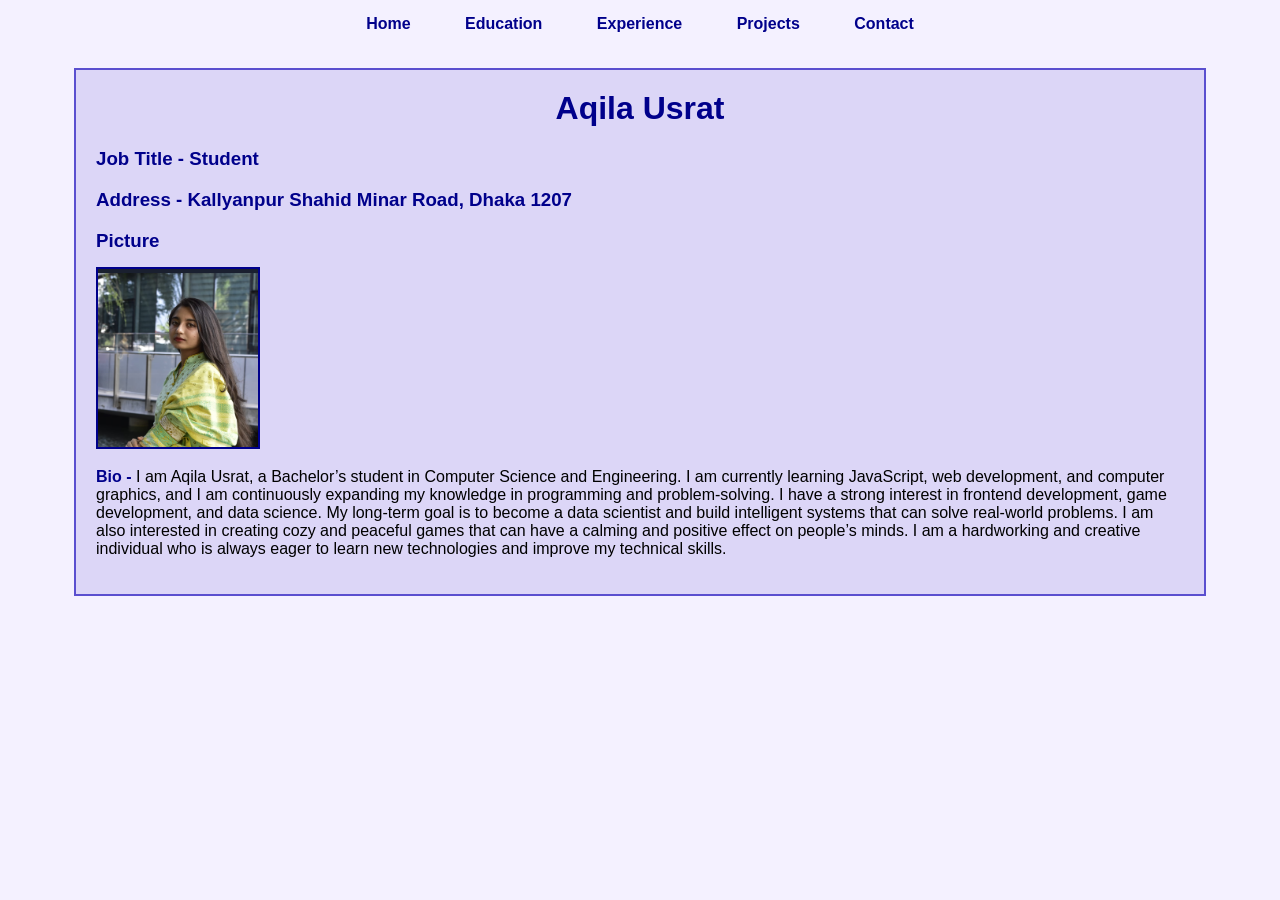
<file: usrat portfolio/html/index.html>
<!DOCTYPE html>
<html lang="en">
<head>
    <meta charset="UTF-8">
    <meta name="viewport" content="width=device-width, initial-scale=1.0">
    <title>Aqila Usrat | Portfolio</title>
    <link rel="stylesheet" href="../css/style.css">
</head>
<body>

    <header>
        <nav>
            <a href="index.html">Home</a>
            <a href="educations.html">Education</a>
            <a href="experience.html">Experience</a>
            <a href="projects.html">Projects</a>
            <a href="contact.html">Contact</a>
        </nav>
    </header>

    <div class="profile-box">
        <h1 class="center-name">Aqila Usrat</h1>

        <h3>Job Title - Student</h3>

        <h3>Address - Kallyanpur Shahid Minar Road, Dhaka 1207</h3>

        <h3>Picture</h3>
        <img src="../images/usratpicture.png" alt="Profile picture of Aqila Usrat">

        <p>
            <span class="bio-label">Bio -</span>
            I am Aqila Usrat, a Bachelor’s student in Computer Science and Engineering. I am currently learning JavaScript,
            web development, and computer graphics, and I am continuously expanding my knowledge in programming and
            problem-solving. I have a strong interest in frontend development, game development, and data science.
            My long-term goal is to become a data scientist and build intelligent systems that can solve real-world
            problems. I am also interested in creating cozy and peaceful games that can have a calming and positive
            effect on people’s minds. I am a hardworking and creative individual who is always eager to learn new
            technologies and improve my technical skills.
        </p>
    </div>

</body>
</html>
</file>
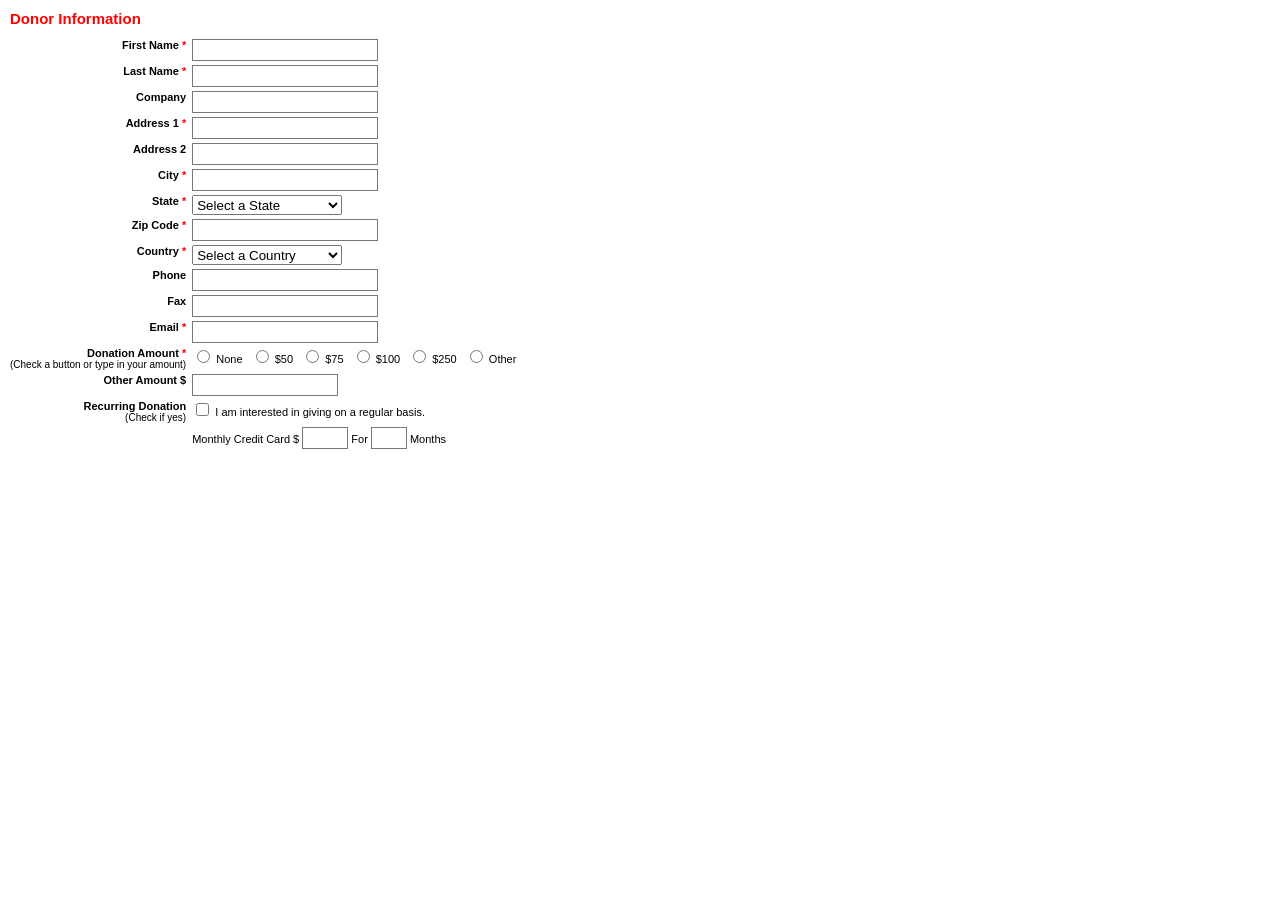
<file: lab assessment practice/form.html>
<!DOCTYPE html>
<html lang="en">
<head>
    <meta charset="UTF-8">
    <title>Donor Form Aqila </title>
<link rel="stylesheet" href="form.css">
</head>
<body>

    <h1>Donor Information</h1>

    <form method="post">
        <table>
            <tr>
                <td>First Name <span class="required">*</span></td>
                <td><input type="text" id="firstName" name="firstName" required></td>
            </tr>
            <tr>
                <td>Last Name <span class="required">*</span></td>
                <td><input type="text" id="lastName" name="lastName" required></td>
            </tr>
            <tr>
                <td>Company</td>
                <td><input type="text" id="company" name="company"></td>
            </tr>
            <tr>
                <td>Address 1 <span class="required">*</span></td>
                <td><input type="text" id="address1" name="address1" required></td>
            </tr>
            <tr>
                <td>Address 2</td>
                <td><input type="text" id="address2" name="address2"></td>
            </tr>
            <tr>
                <td>City <span class="required">*</span></td>
                <td><input type="text" id="city" name="city" required></td>
            </tr>
            <tr>
                <td>State <span class="required">*</span></td>
                <td>
                    <select id="state" name="state" required>
                        <option value="">Select a State</option>
                        <option>Dhaka</option>
                        <option>Chattogram</option>
                    </select>
                </td>
            </tr>
            <tr>
                <td>Zip Code <span class="required">*</span></td>
                <td><input type="text" id="zip" name="zip" required></td>
            </tr>
            <tr>
                <td>Country <span class="required">*</span></td>
                <td>
                    <select id="country" name="country" required>
                        <option value="">Select a Country</option>
                        <option>Bangladesh</option>
                    </select>
                </td>
            </tr>
            <tr>
                <td>Phone</td>
                <td><input type="text" id="phone" name="phone"></td>
            </tr>
            <tr>
                <td>Fax</td>
                <td><input type="text" id="fax" name="fax"></td>
            </tr>
            <tr>
                <td>Email <span class="required">*</span></td>
                <td><input type="text" id="email" name="email" required></td>
            </tr>

            <tr>
                <td>
                    Donation Amount <span class="required">*</span>
                    <span class="note">(Check a button or type in your amount)</span>
                </td>
                <td class="radio-row">
                    <label class="normal-text"><input type="radio" name="donation" value="none"> None</label>
                    <label class="normal-text"><input type="radio" name="donation" value="50"> $50</label>
                    <label class="normal-text"><input type="radio" name="donation" value="75"> $75</label>
                    <label class="normal-text"><input type="radio" name="donation" value="100"> $100</label>
                    <label class="normal-text"><input type="radio" name="donation" value="250"> $250</label>
                    <label class="normal-text"><input type="radio" name="donation" value="other"> Other</label>
                </td>
            </tr>

            <tr>
                <td>Other Amount $</td>
                <td><input type="text" id="otherAmount" name="otherAmount" class="other-input"></td>
            </tr>

            <tr>
                <td>
                    Recurring Donation
                    <span class="note">(Check if yes)</span>
                </td>
                <td>
                    <input type="checkbox" name="recurring" value="yes">
                    <span class="normal-text">I am interested in giving on a regular basis.</span>
                </td>
            </tr>

            <tr>
                <td></td>
                <td>
                    <span class="normal-text">Monthly Credit Card $</span>
                    <input type="text" id="monthlyCard" name="monthlyCard" class="small-box">
                    <span class="normal-text">For</span>
                    <input type="text" id="months" name="months" class="tiny-box">
                    <span class="normal-text">Months</span>
                </td>
            </tr>
        </table>
    </form>

</body>
</html>
</file>
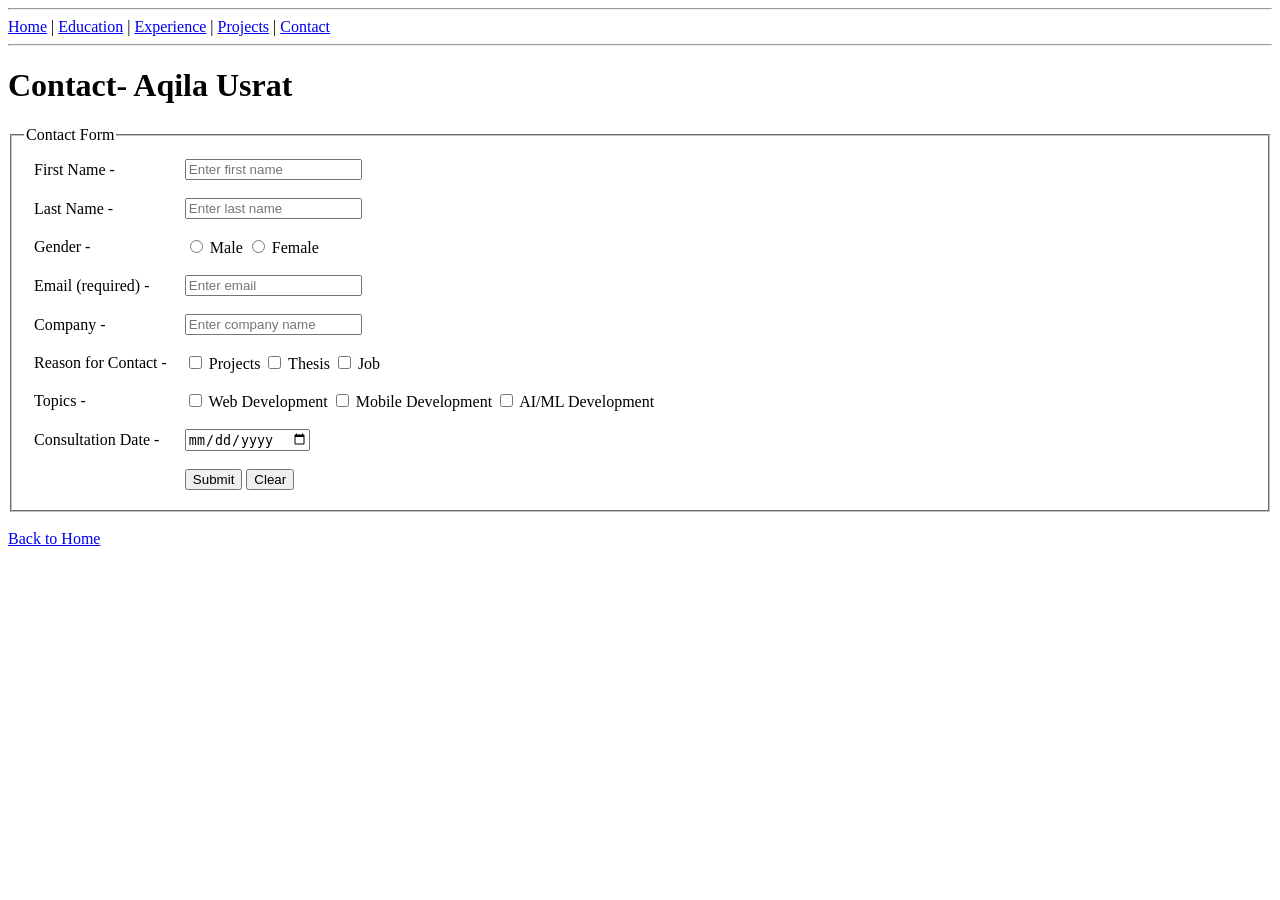
<file: Aqila Portfolio and lab/html/contact.html>
<!DOCTYPE html>
<html lang="en">

<head>
    <meta charset="UTF-8">
    <meta name="viewport" content="width=device-width, initial-scale=1.0">
    <title>Contact- Aqila Usrat</title>
</head>

<body>
    
    <header>
    <nav>
        <hr>
        <a href="index.html">Home</a> |
        <a href="educations.html">Education</a> |
        <a href="experience.html">Experience</a> |
        <a href="projects.html">Projects</a> |
        <a href="contact.html">Contact</a>
        <hr>
    </nav>
</header>
    <h1>Contact- Aqila Usrat</h1>

    <form method="post">

        <fieldset>
            <legend>Contact Form</legend>

            <table cellpadding="8">

                <tr>
                    <td><label for="firstName">First Name  -</label></td>
                    <td>
                        <input type="text" id="firstName" name="firstName"
                            placeholder="Enter first name" required>
                    </td>
                </tr>

                <tr>
                    <td><label for="lastName">Last Name  -</label></td>
                    <td>
                        <input type="text" id="lastName" name="lastName"
                            placeholder="Enter last name" required>
                    </td>
                </tr>

                <tr>
                    <td><label>Gender -</label></td>
                    <td>
                        <input type="radio" name="gender" value="male" required> Male
                        <input type="radio" name="gender" value="female"> Female
                    </td>
                </tr>

                <tr>
                    <td><label for="email">Email (required) -</label></td>
                    <td>
                        <input type="email" id="email" name="email"
                            placeholder="Enter email" required>
                    </td>
                </tr>

                <tr>
                    <td><label for="companyName">Company -</label></td>
                    <td>
                        <input type="text" id="companyName" name="companyName"
                            placeholder="Enter company name ">
                    </td>
                </tr>

                <tr>
                    <td><label>Reason for Contact -</label></td>
                    <td>
                        <input type="checkbox" name="reason" value="projects" required> Projects
                        <input type="checkbox" name="reason" value="thesis"> Thesis
                        <input type="checkbox" name="reason" value="job"> Job
                    </td>
                </tr>

                <tr>
                    <td><label>Topics  -</label></td>
                    <td>
                        <input type="checkbox" name="topic" value="web" required> Web Development
                        <input type="checkbox" name="topic" value="mobile"> Mobile Development
                        <input type="checkbox" name="topic" value="aiml"> AI/ML Development
                    </td>
                </tr>

                <tr>
                    <td><label for="cdate">Consultation Date  -</label></td>
                    <td>
                        <input type="date" id="cdate" name="cdate" required>
                    </td>
                </tr>

                <tr>
                    <td></td>
                    <td>
                        <input type="submit" value="Submit">
                        <input type="reset" value="Clear">
                    </td>
                </tr>

            </table>

        </fieldset>

    </form>

    <br>
    <a href="index.html">Back to Home</a>

</body>

</html>
</file>
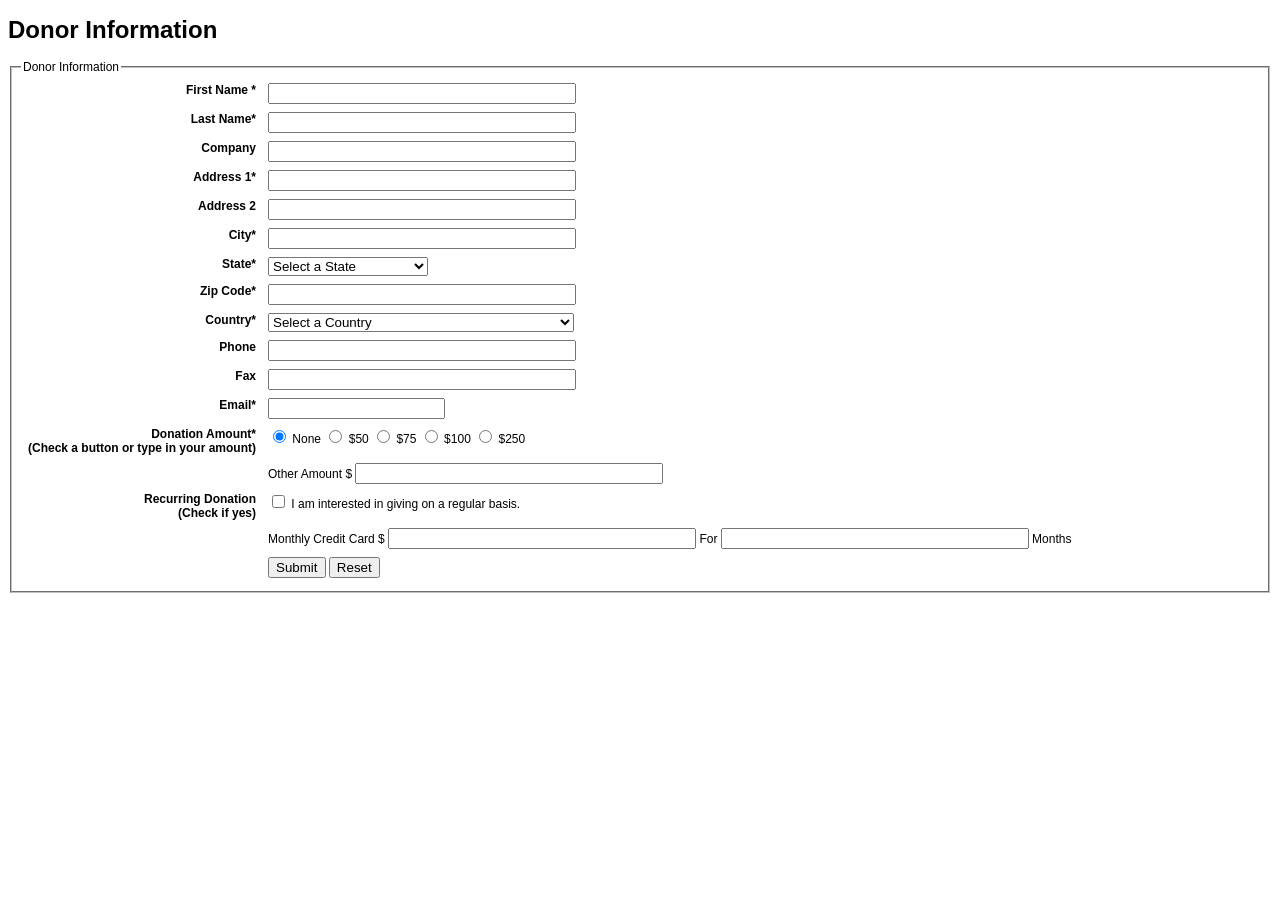
<file: Aqila Portfolio and lab/html/form.html>
<!DOCTYPE html>
<html lang="en">
<head>
    <meta charset="UTF-8">
    <meta name="viewport" content="width=device-width, initial-scale=1.0">
    <title>Donor Form</title>
    <link rel="stylesheet" type="text/css" href="../css/form.css">
</head>
<body>
 
    <main>
        <h1>Donor Information</h1>
 
        <div class="donor-form">
            <form method="post">
                <fieldset>
                    <legend>Donor Information</legend>
 
                    <table>
                        <tr>
                            <td><label for="firstname">First Name *</span></label></td>
                            <td><input type="text" id="firstname" name="firstname" required></td>
                        </tr>
 
                        <tr>
                            <td><label for="lastname">Last Name*</label></td>
                            <td><input type="text" id="lastname" name="lastname" required></td>
                        </tr>
 
                        <tr>
                            <td><label for="company">Company</label></td>
                            <td><input type="text" id="company" name="company"></td>
                        </tr>
 
                        <tr>
                            <td><label for="address1">Address 1*</label></td>
                            <td><input type="text" id="address1" name="address1" required></td>
                        </tr>
 
                        <tr>
                            <td><label for="address2">Address 2</label></td>
                            <td><input type="text" id="address2" name="address2"></td>
                        </tr>
 
                        <tr>
                            <td><label for="city">City*</label></td>
                            <td><input type="text" id="city" name="city" required></td>
                        </tr>
 
                        <tr>
                            <td><label for="state">State*</label></td>
                            <td>
                                <select id="state" name="state" required>
                                    <option value="">Select a State</option>
                                   
                                </select>
                            </td>
                        </tr>
 
                        <tr>
                            <td><label for="zip">Zip Code*</label></td>
                            <td><input type="text" id="zip" name="zip" required></td>
                        </tr>
 
                        <tr>
                            <td><label for="country">Country*</label></td>
                            <td>
                                <select id="country" name="country" required>
                                    <option value="">Select a Country</option>
                                    <option value="US">bd</option>
   
                                </select>
                            </td>
                        </tr>
 
                        <tr>
                            <td><label for="phone">Phone</label></td>
                            <td><input type="text" id="phone" name="phone"></td>
                        </tr>
 
                        <tr>
                            <td><label for="fax">Fax</label></td>
                            <td><input type="text" id="fax" name="fax"></td>
                        </tr>
 
                        <tr>
                            <td><label for="email">Email*</label></td>
                            <td><input type="email" id="email" name="email" required></td>
                        </tr>
 
                        <tr>
                            <td>
                                <label>Donation Amount*</label>
                                <br>
                                <span class="field-note">(Check a button or type in your amount)</span>
                            </td>
                            <td>
                                <input type="radio" name="donation" value="none" checked required> None
                                <input type="radio" name="donation" value="50"> $50
                                <input type="radio" name="donation" value="75"> $75
                                 <input type="radio" name="donation" value="100"> $100
                                 <input type="radio" name="donation" value="250"> $250



                            </td>
                        </tr>
 
                        <tr>
                            <td></td>
                            <td><label for="other-amount">Other Amount $</label> <input type="text" id="other-amount" name="other-amount"></td>
                        </tr>
 
                        <tr>
                            <td>
                                <label>Recurring Donation</label>
                                <br>
                                <span class="field-note">(Check if yes)</span>
                            </td>
                            <td>
                                <input type="checkbox" name="recurring" value="yes"> I am interested in giving on a regular basis.
                            </td>
                        </tr>
 
                        <tr>
                            <td></td>
                            <td>
                                <label for="monthly-amount">Monthly Credit Card $</label>
                                <input type="text" id="monthly-amount" name="monthly-amount">
                                <label for="months-for">For</label>
                                <input type="text" id="months-for" name="months-for">
                                <label>Months</label>
                            </td>
                        </tr>
 
                        <tr>
                            <td></td>
                            <td>
                                <input type="submit" value="Submit">
                                <input type="reset">
                            </td>
                        </tr>
                    </table>
                </fieldset>
            </form>
        </div>
    </main>
 
 
</body>
</html>
</file>
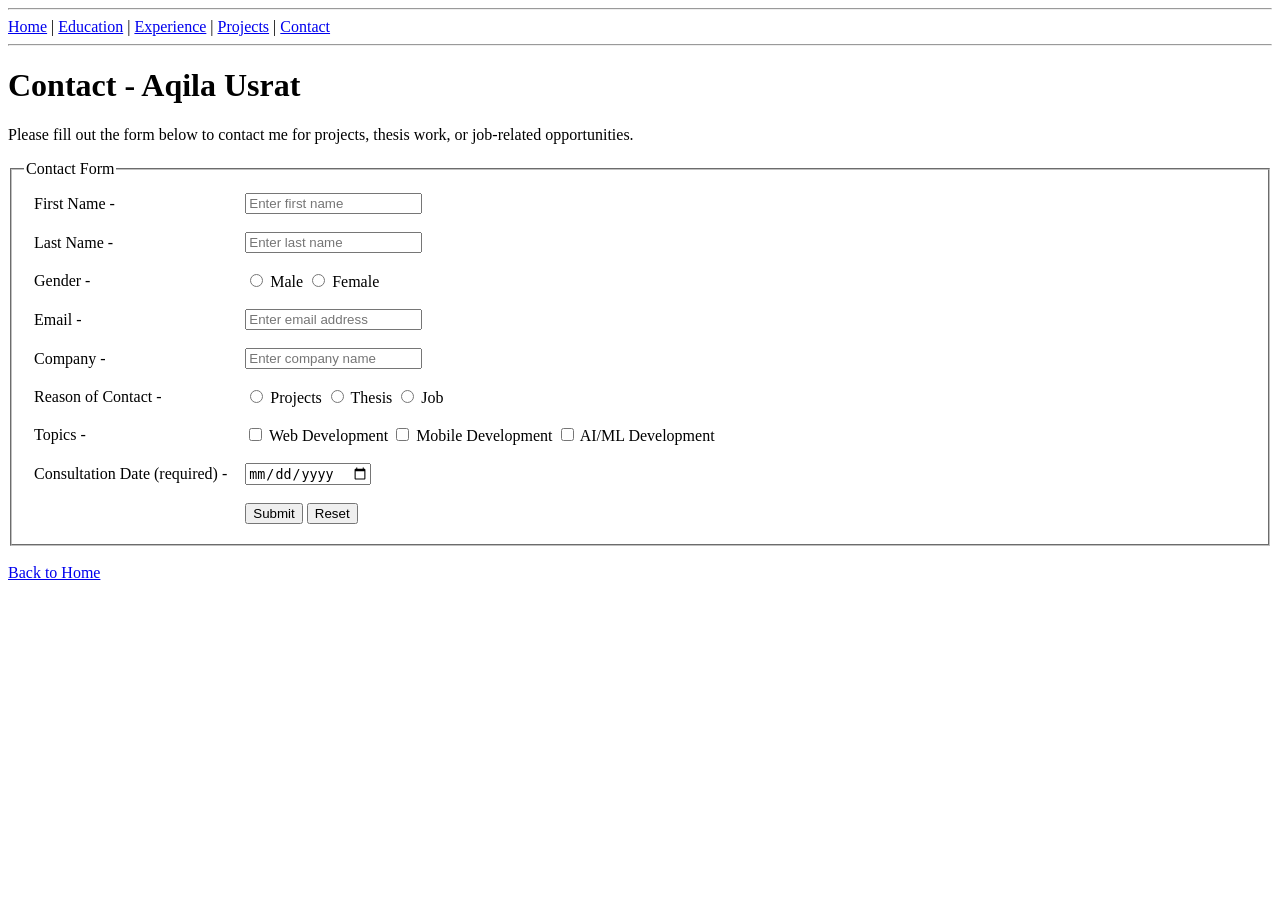
<file: usrat portfolio/html/contact.html>
<!DOCTYPE html>
<html lang="en">
<head>
    <meta charset="UTF-8">
    <meta name="viewport" content="width=device-width, initial-scale=1.0">
    <title>Contact - Aqila Usrat</title>
</head>
<body>

    <header>
        <nav>
            <hr>
            <a href="index.html">Home</a> |
            <a href="educations.html">Education</a> |
            <a href="experience.html">Experience</a> |
            <a href="projects.html">Projects</a> |
            <a href="contact.html">Contact</a>
            <hr>
        </nav>
    </header>

    <h1>Contact - Aqila Usrat</h1>
    <p>Please fill out the form below to contact me for projects, thesis work, or job-related opportunities.</p>

    <form method="post">

        <fieldset>
            <legend>Contact Form</legend>

            <table cellpadding="8">

                <tr>
                    <td><label for="firstName">First Name  -</label></td>
                    <td>
                        <input type="text" id="firstName" name="firstName" placeholder="Enter first name" required>
                    </td>
                </tr>

                <tr>
                    <td><label for="lastName">Last Name  -</label></td>
                    <td>
                        <input type="text" id="lastName" name="lastName" placeholder="Enter last name" required>
                    </td>
                </tr>

                <tr>
                    <td><label>Gender  -</label></td>
                    <td>
                        <input type="radio" id="male" name="gender" value="male" required>
                        <label for="male">Male</label>

                        <input type="radio" id="female" name="gender" value="female">
                        <label for="female">Female</label>
                    </td>
                </tr>

                <tr>
                    <td><label for="email">Email -</label></td>
                    <td>
                        <input type="email" id="email" name="email" placeholder="Enter email address" required>
                    </td>
                </tr>

                <tr>
                    <td><label for="companyName">Company -</label></td>
                    <td>
                        <input type="text" id="companyName" name="companyName" placeholder="Enter company name">
                    </td>
                </tr>

                <tr>
                    <td><label>Reason of Contact  -</label></td>
                    <td>
                        <input type="radio" id="projects" name="reason" value="projects" required>
                        <label for="projects">Projects</label>

                        <input type="radio" id="thesis" name="reason" value="thesis">
                        <label for="thesis">Thesis</label>

                        <input type="radio" id="job" name="reason" value="job">
                        <label for="job">Job</label>
                    </td>
                </tr>

                <tr>
                    <td><label>Topics -</label></td>
                    <td>
                        <input type="checkbox" id="web" name="topic[]" value="web">
                        <label for="web">Web Development</label>

                        <input type="checkbox" id="mobile" name="topic[]" value="mobile">
                        <label for="mobile">Mobile Development</label>

                        <input type="checkbox" id="aiml" name="topic[]" value="aiml">
                        <label for="aiml">AI/ML Development</label>
                    </td>
                </tr>

                <tr>
                    <td><label for="cdate">Consultation Date (required) -</label></td>
                    <td>
                        <input type="date" id="cdate" name="cdate" required>
                    </td>
                </tr>

                <tr>
                    <td></td>
                    <td>
                        <input type="submit" value="Submit">
                        <input type="reset" value="Reset">
                    </td>
                </tr>

            </table>
        </fieldset>

    </form>

    <br>
    <a href="index.html">Back to Home</a>

</body>
</html>
</file>
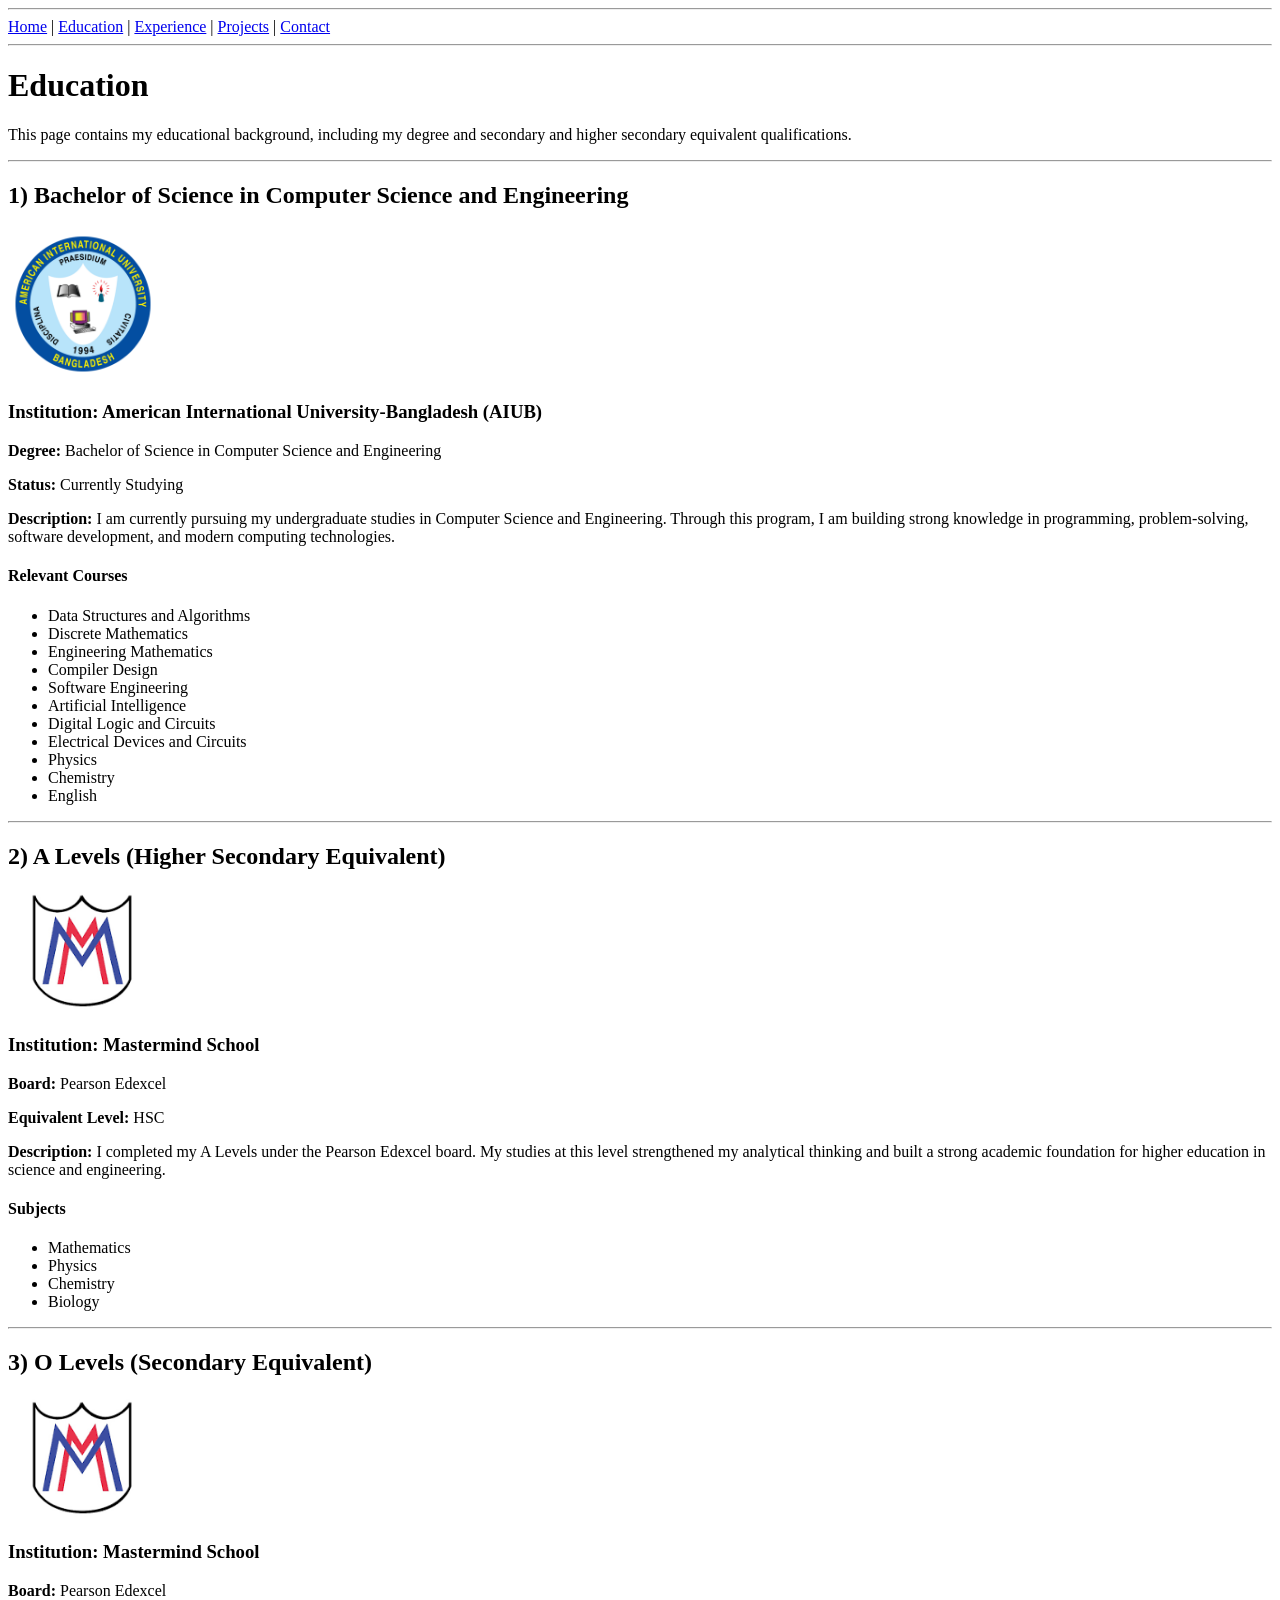
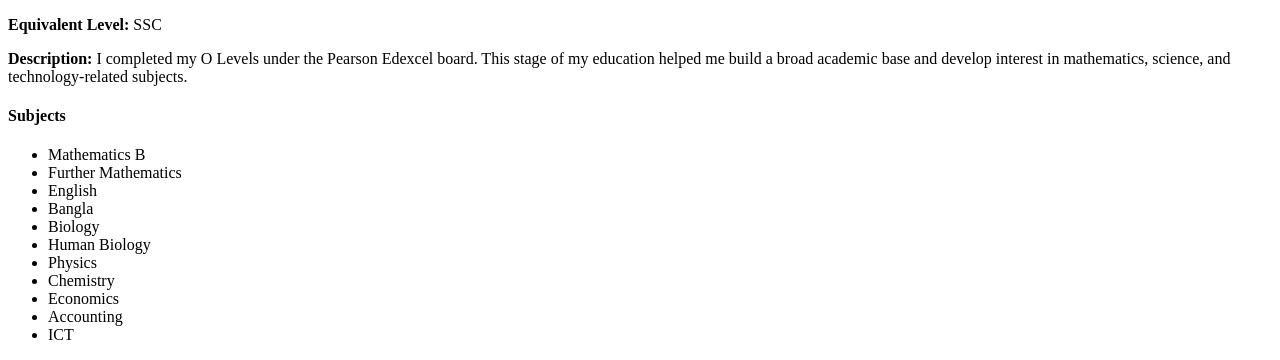
<file: usrat portfolio/html/educations.html>
<!DOCTYPE html>
<html lang="en">
<head>
  <meta charset="UTF-8" />
  <meta name="viewport" content="width=device-width, initial-scale=1.0" />
  <title>Aqila Usrat | Education</title>
</head>
<body>

  <header>
    <nav>
      <hr>
      <a href="index.html">Home</a> |
      <a href="educations.html">Education</a> |
      <a href="experience.html">Experience</a> |
      <a href="projects.html">Projects</a> |
      <a href="contact.html">Contact</a>
      <hr>
    </nav>
  </header>

  <h1>Education</h1>
  <p>This page contains my educational background, including my degree and secondary and higher secondary equivalent qualifications.</p>

  <hr>

  <section>
    <h2>1) Bachelor of Science in Computer Science and Engineering</h2>
    <img src="../images/aiublogo.png" alt="AIUB Logo" width="150">

    <h3>Institution: American International University-Bangladesh (AIUB)</h3>
    <p><b>Degree:</b> Bachelor of Science in Computer Science and Engineering</p>
    <p><b>Status:</b> Currently Studying</p>
    <p><b>Description:</b> I am currently pursuing my undergraduate studies in Computer Science and Engineering. Through this program, I am building strong knowledge in programming, problem-solving, software development, and modern computing technologies.</p>

    <h4>Relevant Courses</h4>
    <ul>
      <li>Data Structures and Algorithms</li>
      <li>Discrete Mathematics</li>
      <li>Engineering Mathematics</li>
      <li>Compiler Design</li>
      <li>Software Engineering</li>
      <li>Artificial Intelligence</li>
      <li>Digital Logic and Circuits</li>
      <li>Electrical Devices and Circuits</li>
      <li>Physics</li>
      <li>Chemistry</li>
      <li>English</li>
    </ul>
  </section>

  <hr>

  <section>
    <h2>2) A Levels (Higher Secondary Equivalent)</h2>
    <img src="../images/mastermind.png" alt="Mastermind School Logo" width="150">

    <h3>Institution: Mastermind School</h3>
    <p><b>Board:</b> Pearson Edexcel</p>
    <p><b>Equivalent Level:</b> HSC</p>
    <p><b>Description:</b> I completed my A Levels under the Pearson Edexcel board. 
        My studies at this level strengthened 
        my analytical thinking and built 
        a strong academic foundation for higher education in science and engineering.</p>

    <h4>Subjects</h4>
    <ul>
      <li>Mathematics</li>
      <li>Physics</li>
      <li>Chemistry</li>
      <li>Biology</li>
    </ul>
  </section>

  <hr>

  <section>
    <h2>3) O Levels (Secondary Equivalent)</h2>
    <img src="../images/mastermind.png" alt="Mastermind School Logo" width="150">

    <h3>Institution: Mastermind School</h3>
    <p><b>Board:</b> Pearson Edexcel</p>
    <p><b>Equivalent Level:</b> SSC</p>
    <p><b>Description:</b> I completed my O Levels under the Pearson Edexcel board. 
        This stage of my education helped me build a broad academic base and develop interest
         in mathematics, science, and technology-related subjects.</p>

    <h4>Subjects</h4>
    <ul>
      <li>Mathematics B</li>
      <li>Further Mathematics</li>
      <li>English</li>
      <li>Bangla</li>
      <li>Biology</li>
      <li>Human Biology</li>
      <li>Physics</li>
      <li>Chemistry</li>
      <li>Economics</li>
      <li>Accounting</li>
      <li>ICT</li>
    </ul>
  </section>

</body>
</html>
</file>
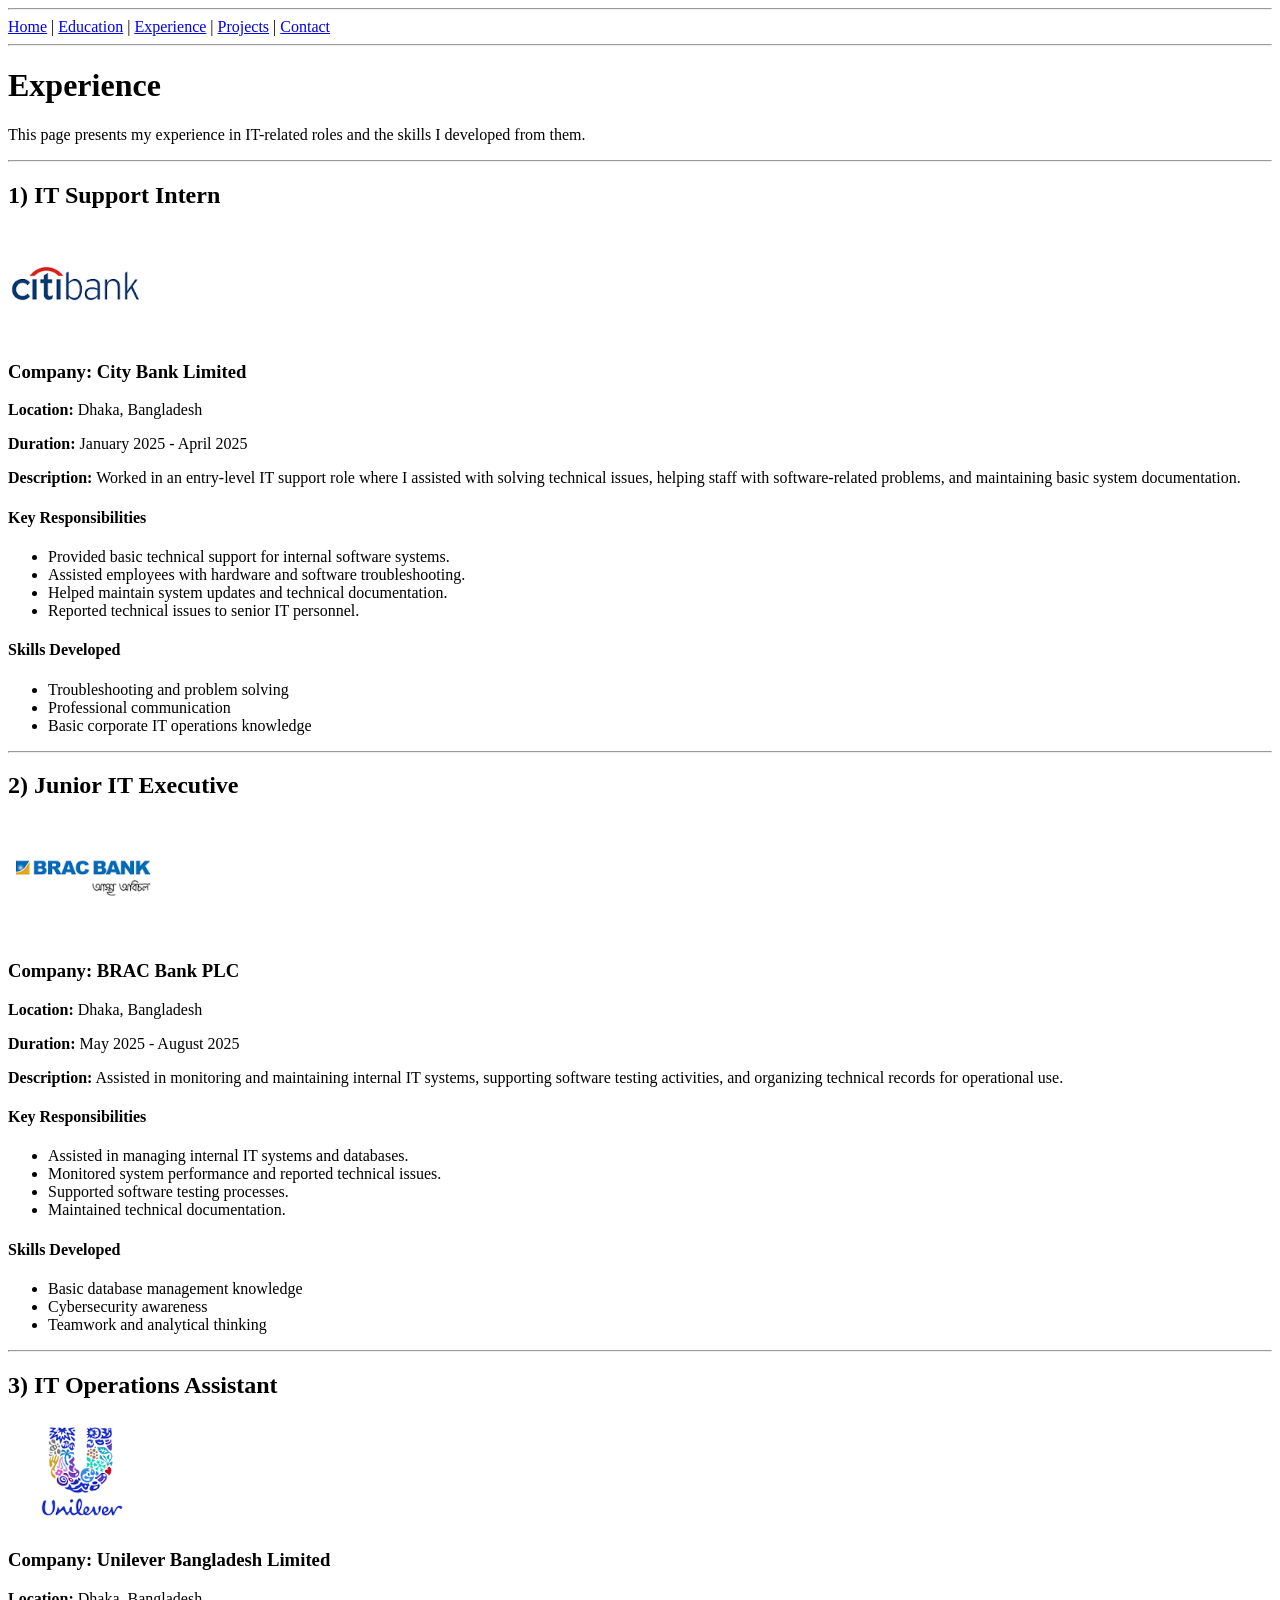
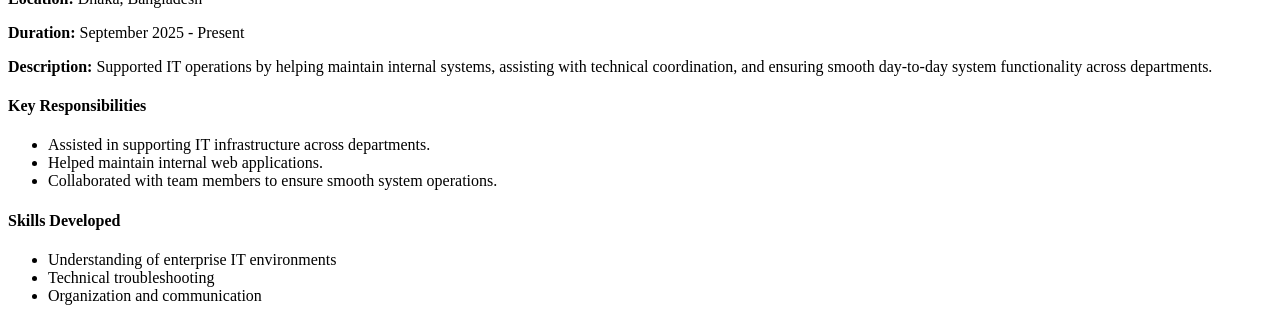
<file: usrat portfolio/html/experience.html>
<!DOCTYPE html>
<html lang="en">
<head>
  <meta charset="UTF-8" />
  <meta name="viewport" content="width=device-width, initial-scale=1.0" />
  <title>Aqila Usrat | Experience</title>
</head>
<body>

  <header>
    <nav>
      <hr>
      <a href="index.html">Home</a> |
      <a href="educations.html">Education</a> |
      <a href="experience.html">Experience</a> |
      <a href="projects.html">Projects</a> |
      <a href="contact.html">Contact</a>
      <hr>
    </nav>
  </header>

  <h1>Experience</h1>
  <p>This page presents my experience in IT-related roles and the skills I developed from them.</p>

  <hr>

  <section>
    <h2>1) IT Support Intern</h2>
    <img src="../images/citybank.png" alt="City Bank Logo" width="150">

    <h3>Company: City Bank Limited</h3>
    <p><b>Location:</b> Dhaka, Bangladesh</p>
    <p><b>Duration:</b> January 2025 - April 2025</p>
    <p><b>Description:</b> Worked in an entry-level IT support role where I assisted with solving technical issues, helping staff with software-related problems, and maintaining basic system documentation.</p>

    <h4>Key Responsibilities</h4>
    <ul>
      <li>Provided basic technical support for internal software systems.</li>
      <li>Assisted employees with hardware and software troubleshooting.</li>
      <li>Helped maintain system updates and technical documentation.</li>
      <li>Reported technical issues to senior IT personnel.</li>
    </ul>

    <h4>Skills Developed</h4>
    <ul>
      <li>Troubleshooting and problem solving</li>
      <li>Professional communication</li>
      <li>Basic corporate IT operations knowledge</li>
    </ul>
  </section>

  <hr>

  <section>
    <h2>2) Junior IT Executive</h2>
    <img src="../images/bracbank.png" alt="BRAC Bank Logo" width="150">

    <h3>Company: BRAC Bank PLC</h3>
    <p><b>Location:</b> Dhaka, Bangladesh</p>
    <p><b>Duration:</b> May 2025 - August 2025</p>
    <p><b>Description:</b> Assisted in monitoring and maintaining internal IT systems, supporting software testing activities, and organizing technical records for operational use.</p>

    <h4>Key Responsibilities</h4>
    <ul>
      <li>Assisted in managing internal IT systems and databases.</li>
      <li>Monitored system performance and reported technical issues.</li>
      <li>Supported software testing processes.</li>
      <li>Maintained technical documentation.</li>
    </ul>

    <h4>Skills Developed</h4>
    <ul>
      <li>Basic database management knowledge</li>
      <li>Cybersecurity awareness</li>
      <li>Teamwork and analytical thinking</li>
    </ul>
  </section>

  <hr>

  <section>
    <h2>3) IT Operations Assistant</h2>
    <img src="../images/unilever.png" alt="Unilever Bangladesh Logo" width="150">

    <h3>Company: Unilever Bangladesh Limited</h3>
    <p><b>Location:</b> Dhaka, Bangladesh</p>
    <p><b>Duration:</b> September 2025 - Present</p>
    <p><b>Description:</b> Supported IT operations by helping maintain internal systems, assisting with technical coordination, and ensuring smooth day-to-day system functionality across departments.</p>

    <h4>Key Responsibilities</h4>
    <ul>
      <li>Assisted in supporting IT infrastructure across departments.</li>
      <li>Helped maintain internal web applications.</li>
      <li>Collaborated with team members to ensure smooth system operations.</li>
    </ul>

    <h4>Skills Developed</h4>
    <ul>
      <li>Understanding of enterprise IT environments</li>
      <li>Technical troubleshooting</li>
      <li>Organization and communication</li>
    </ul>
  </section>

</body>
</html>
</file>
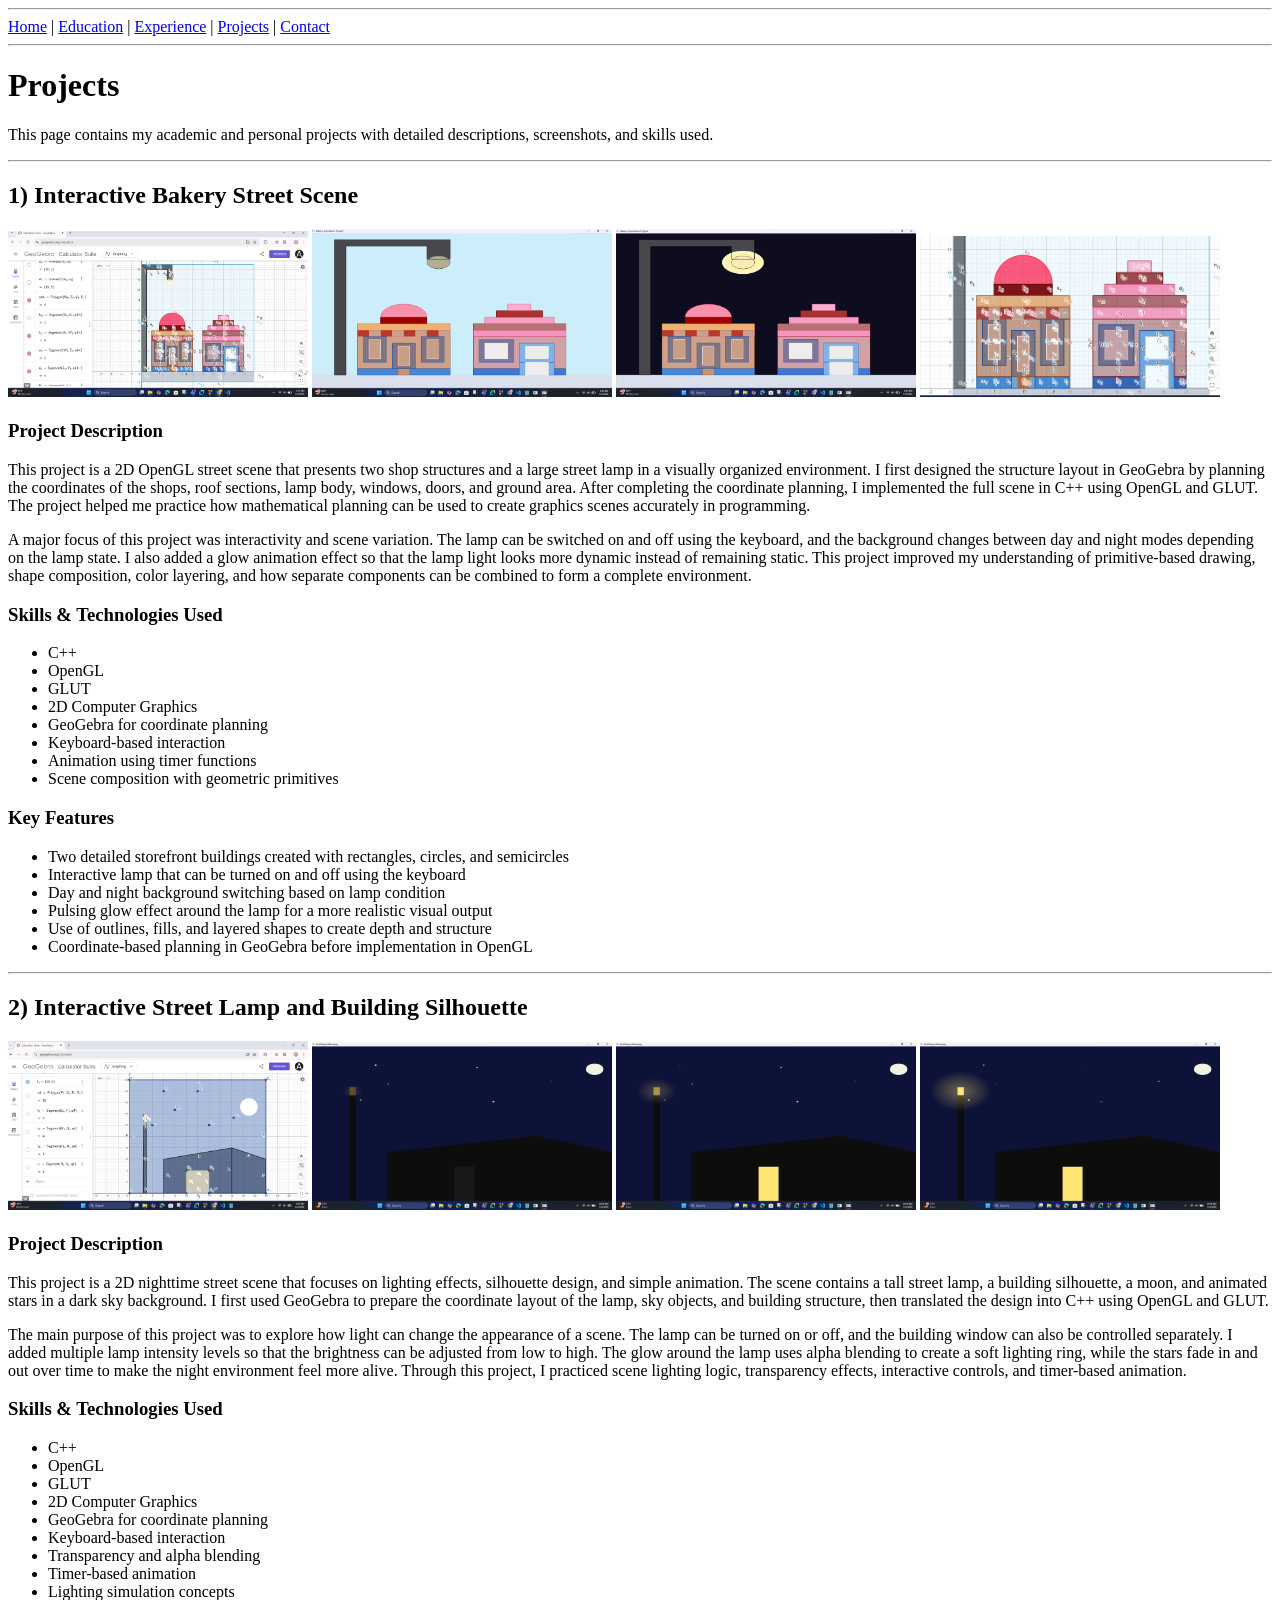
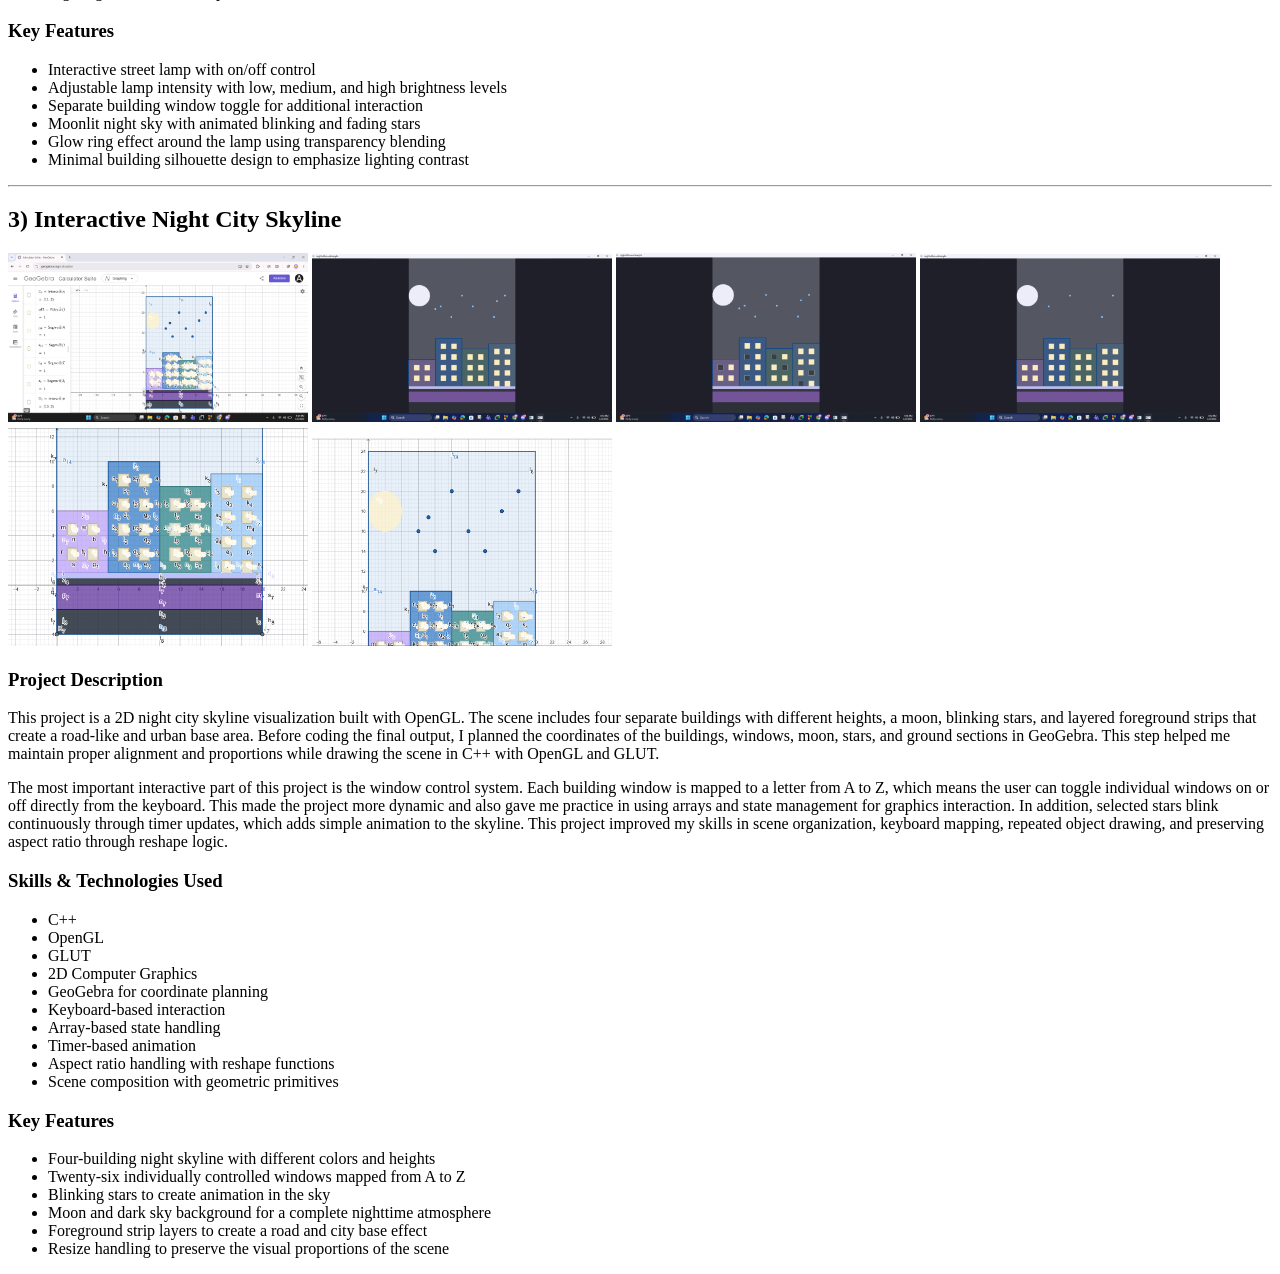
<file: usrat portfolio/html/projects.html>
<!DOCTYPE html>
<html lang="en">
<head>
  <meta charset="UTF-8" />
  <meta name="viewport" content="width=device-width, initial-scale=1.0" />
  <title>Aqila Usrat | Projects</title>
</head>
<body>

  <header>
    <nav>
      <hr>
      <a href="index.html">Home</a> |
      <a href="educations.html">Education</a> |
      <a href="experience.html">Experience</a> |
      <a href="projects.html">Projects</a> |
      <a href="contact.html">Contact</a>
      <hr>
    </nav>
  </header>

  <h1>Projects</h1>
  <p>This page contains my academic and personal projects with detailed descriptions, screenshots, and skills used.</p>

  <hr>

  <!-- Project 1 -->
  <section>
    <h2>1) Interactive Bakery Street Scene</h2>

    <img src="../images/bakery1.png" alt="GeoGebra planning screenshot for bakery street scene project" width="300">
    <img src="../images/bakeryday&lightoff.png" alt="Bakery street scene output in day mode with lamp off" width="300">
    <img src="../images/bakerynight&lighton.png" alt="Bakery street scene output in night mode with lamp on" width="300">
    <img src="../images/bakery2.png" alt="Additional GeoGebra coordinate screenshot for bakery street scene project" width="300">

    <h3>Project Description</h3>
    <p>
      This project is a 2D OpenGL street scene that presents two shop structures and a large street lamp in a visually
      organized environment. I first designed the structure layout in GeoGebra by planning the coordinates of the shops,
      roof sections, lamp body, windows, doors, and ground area. After completing the coordinate planning, I implemented
      the full scene in C++ using OpenGL and GLUT. The project helped me practice how mathematical planning can be used
      to create graphics scenes accurately in programming.
    </p>
    <p>
      A major focus of this project was interactivity and scene variation. The lamp can be switched on and off using
      the keyboard, and the background changes between day and night modes depending on the lamp state. I also added a
      glow animation effect so that the lamp light looks more dynamic instead of remaining static. This project improved
      my understanding of primitive-based drawing, shape composition, color layering, and how separate components can be
      combined to form a complete environment.
    </p>

    <h3>Skills &amp; Technologies Used</h3>
    <ul>
      <li>C++</li>
      <li>OpenGL</li>
      <li>GLUT</li>
      <li>2D Computer Graphics</li>
      <li>GeoGebra for coordinate planning</li>
      <li>Keyboard-based interaction</li>
      <li>Animation using timer functions</li>
      <li>Scene composition with geometric primitives</li>
    </ul>

    <h3>Key Features</h3>
    <ul>
      <li>Two detailed storefront buildings created with rectangles, circles, and semicircles</li>
      <li>Interactive lamp that can be turned on and off using the keyboard</li>
      <li>Day and night background switching based on lamp condition</li>
      <li>Pulsing glow effect around the lamp for a more realistic visual output</li>
      <li>Use of outlines, fills, and layered shapes to create depth and structure</li>
      <li>Coordinate-based planning in GeoGebra before implementation in OpenGL</li>
    </ul>
  </section>

  <hr>

  <!-- Project 2 -->
  <section>
    <h2>2) Interactive Street Lamp and Building Silhouette</h2>

    <img src="../images/buildingandlamp.png" alt="GeoGebra planning screenshot for lamp and building silhouette project" width="300">
    <img src="../images/buildinglightandwindowoff.png" alt="Night building silhouette scene with lamp and window off" width="300">
    <img src="../images/buildinglightmidwindowon.png" alt="Night building silhouette scene with medium lamp brightness and window on" width="300">
    <img src="../images/buildingstarsblinklampmax.png" alt="Night building silhouette scene showing blinking stars and bright lamp" width="300">

    <h3>Project Description</h3>
    <p>
      This project is a 2D nighttime street scene that focuses on lighting effects, silhouette design, and simple
      animation. The scene contains a tall street lamp, a building silhouette, a moon, and animated stars in a dark
      sky background. I first used GeoGebra to prepare the coordinate layout of the lamp, sky objects, and building
      structure, then translated the design into C++ using OpenGL and GLUT.
    </p>
    <p>
      The main purpose of this project was to explore how light can change the appearance of a scene. The lamp can be
      turned on or off, and the building window can also be controlled separately. I added multiple lamp intensity
      levels so that the brightness can be adjusted from low to high. The glow around the lamp uses alpha blending to
      create a soft lighting ring, while the stars fade in and out over time to make the night environment feel more
      alive. Through this project, I practiced scene lighting logic, transparency effects, interactive controls, and
      timer-based animation.
    </p>

    <h3>Skills &amp; Technologies Used</h3>
    <ul>
      <li>C++</li>
      <li>OpenGL</li>
      <li>GLUT</li>
      <li>2D Computer Graphics</li>
      <li>GeoGebra for coordinate planning</li>
      <li>Keyboard-based interaction</li>
      <li>Transparency and alpha blending</li>
      <li>Timer-based animation</li>
      <li>Lighting simulation concepts</li>
    </ul>

    <h3>Key Features</h3>
    <ul>
      <li>Interactive street lamp with on/off control</li>
      <li>Adjustable lamp intensity with low, medium, and high brightness levels</li>
      <li>Separate building window toggle for additional interaction</li>
      <li>Moonlit night sky with animated blinking and fading stars</li>
      <li>Glow ring effect around the lamp using transparency blending</li>
      <li>Minimal building silhouette design to emphasize lighting contrast</li>
    </ul>
  </section>

  <hr>

  <!-- Project 3 -->
  <section>
    <h2>3) Interactive Night City Skyline</h2>

    <img src="../images/nightgeogebra.png" alt="GeoGebra planning screenshot for night city skyline project" width="300">
    <img src="../images/nightlightson.png" alt="Night city skyline output with window lights on" width="300">
    <img src="../images/nightlightsoff.png" alt="Night city skyline output with some window lights off" width="300">
    <img src="../images/nightstarblink.png" alt="Night city skyline output showing blinking stars" width="300">
    <img src="../images/nightcoordinates1.png" alt="Coordinate planning screenshot one for night skyline project" width="300">
    <img src="../images/nightcoordinates2.png" alt="Coordinate planning screenshot two for night skyline project" width="300">

    <h3>Project Description</h3>
    <p>
      This project is a 2D night city skyline visualization built with OpenGL. The scene includes four separate
      buildings with different heights, a moon, blinking stars, and layered foreground strips that create a road-like
      and urban base area. Before coding the final output, I planned the coordinates of the buildings, windows, moon,
      stars, and ground sections in GeoGebra. This step helped me maintain proper alignment and proportions while
      drawing the scene in C++ with OpenGL and GLUT.
    </p>
    <p>
      The most important interactive part of this project is the window control system. Each building window is mapped
      to a letter from A to Z, which means the user can toggle individual windows on or off directly from the keyboard.
      This made the project more dynamic and also gave me practice in using arrays and state management for graphics
      interaction. In addition, selected stars blink continuously through timer updates, which adds simple animation to
      the skyline. This project improved my skills in scene organization, keyboard mapping, repeated object drawing, and
      preserving aspect ratio through reshape logic.
    </p>

    <h3>Skills &amp; Technologies Used</h3>
    <ul>
      <li>C++</li>
      <li>OpenGL</li>
      <li>GLUT</li>
      <li>2D Computer Graphics</li>
      <li>GeoGebra for coordinate planning</li>
      <li>Keyboard-based interaction</li>
      <li>Array-based state handling</li>
      <li>Timer-based animation</li>
      <li>Aspect ratio handling with reshape functions</li>
      <li>Scene composition with geometric primitives</li>
    </ul>

    <h3>Key Features</h3>
    <ul>
      <li>Four-building night skyline with different colors and heights</li>
      <li>Twenty-six individually controlled windows mapped from A to Z</li>
      <li>Blinking stars to create animation in the sky</li>
      <li>Moon and dark sky background for a complete nighttime atmosphere</li>
      <li>Foreground strip layers to create a road and city base effect</li>
      <li>Resize handling to preserve the visual proportions of the scene</li>
    </ul>
  </section>

</body>
</html>
</file>
<file: usrat portfolio/css/style.css>
/* Page Background */
body {
    background-color: #f4f1ff;
    font-family: Arial, Helvetica, sans-serif;
    margin: 0;
    padding: 0;
    color: black;
}

/* Navigation */
nav {
    text-align: center;
    padding: 15px 0;
    background-color: transparent;
}

nav a {
    text-decoration: none;
    color: darkblue;
    font-weight: bold;
    margin: 0 25px;
}

nav a:hover {
    color: #5a4fcf;
}

/* Main Content Box */
.profile-box {
    background-color: #dcd6f7;
    border: 2px solid #5a4fcf;
    width: 85%;
    margin: 20px auto;
    padding: 20px;
}

/* Images */
img {
    border: 2px solid darkblue;
    margin: 10px 0;
    width: 160px;
    height: auto;
}

/* Headings */
.center-name {
    text-align: center;
    color: darkblue;
    margin-top: 0;
}

h1 {
    text-align: center;
    color: darkblue;
}

h3 {
    color: darkblue;
    margin-bottom: 5px;
}

/* Paragraphs */
p {
    color: black;
    margin-top: 5px;
}

/* Bio  */
.bio-label {
    color: darkblue;
    font-weight: bold;
}
</file>
<file: lab assessment practice/form.css>
body {
    font-family: Arial, sans-serif;
    font-size: 11px; 
    margin: 10px;
    color: black;
}


h1 {
    color: red;
    font-size: 15px;
    margin: 5px 0 10px 0;
    font-weight: bold;
}

table {
    border-collapse: collapse;
}

td {
    padding: 2px 0;
    vertical-align: top;
    font-weight: bold; 
}


td:first-child {
    width: 125px; 
    text-align: right;
    white-space: nowrap;
    padding-right: 6px; 
}

/* star red */
.required {
    color: red;
}


.note {
    font-weight: normal;
    font-size: 10px;
    display: block; 
}

input[type="text"] {
    width: 180px;
    height: 18px;
    border: 1px solid #767676;
}

select {
    width: 150px;
    height: 20px;
}

/*box */
.other-input {
    width: 140px !important;
}

.small-box {
    width: 40px !important; 
    height: 18px;
}

.tiny-box {
    width: 30px !important; 
    height: 18px;
}

.normal-text {
    font-weight: normal;
}

.radio-row label {
    margin-right: 5px;
}
</file>
<file: Aqila Portfolio and lab/css/form.css>
body {
    font-family: Arial, sans-serif;
    font-size: 12px;
}
 
h2 {
    font-style: italic;
    font-size: 12px;
    margin: 12px;
}
 
td {
    padding: 3px 5px;
    text-align: left;
    vertical-align: top;
}
 
td:first-child {
    text-align: right;
    font-weight: bold;
    white-space: nowrap;
}
 
input[type="text"] {
    width: 300px;
}
 
select {
    width: 160px;
}
 
#country {
    width: 306px;
}
 
.small-input {
    width: 60px;
}
 
.required {
    color: red;
}
 
.note {
    font-size: 12px;
    font-weight: normal;
}
</file>
